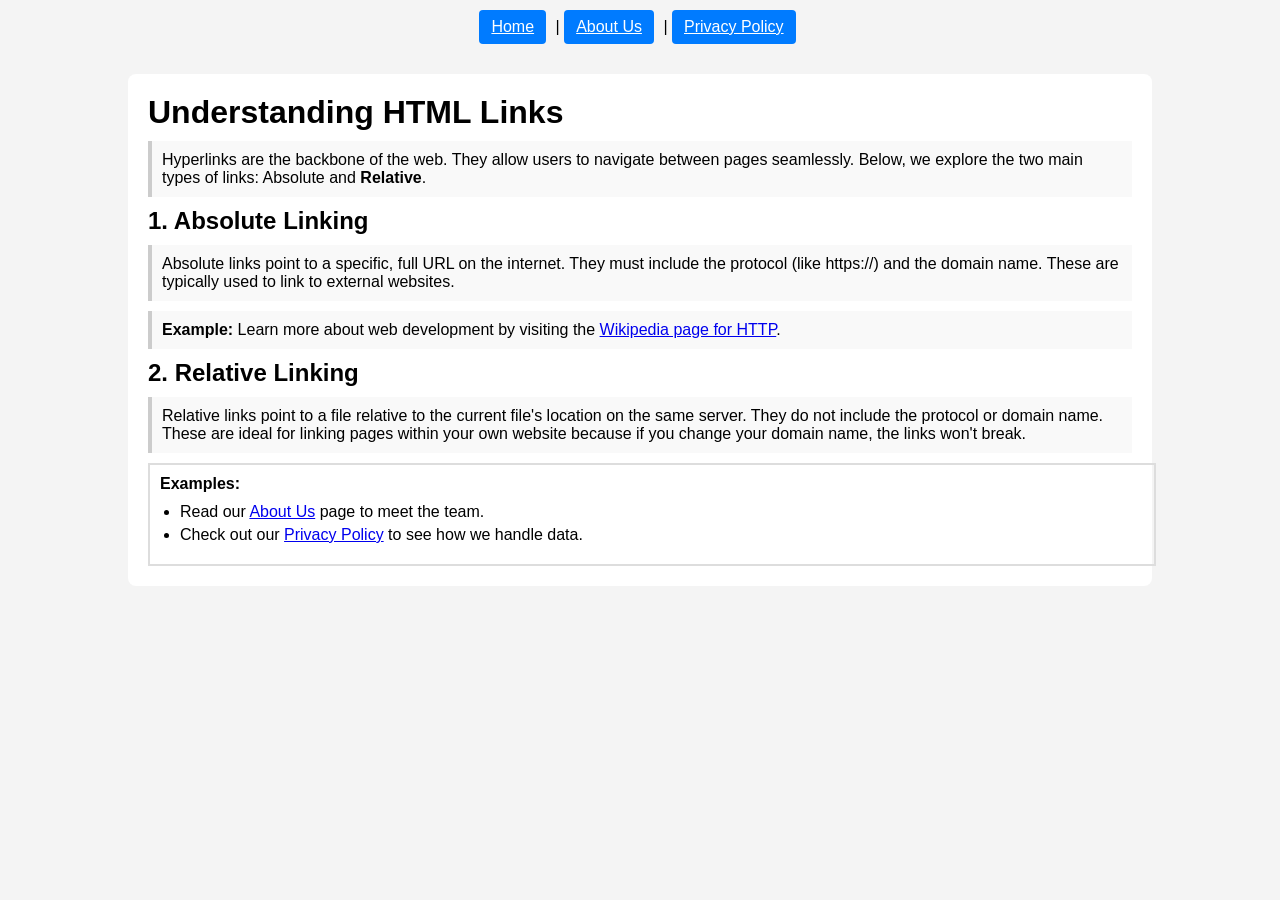
<file: task 7/index.html>
<!DOCTYPE html>
<html lang="en">
<head>
    <meta charset="UTF-8">
    <meta name="viewport" content="width=device-width, initial-scale=1.0">
    <title>Understanding HTML Links & CSS</title>
    <link rel="stylesheet" href="style.css">
</head>
<body>
    <header>
        <nav>
            <a href="#">Home</a> | 
            <a href="#">About Us</a> | 
            <a href="#">Privacy Policy</a>
        </nav>
    </header>

    <main>
        <h1>Understanding HTML Links</h1>
        <p >
            Hyperlinks are the backbone of the web. They allow users to navigate between pages seamlessly. Below, we explore the two main types of links: 
            <span>Absolute</span> and 
            <strong>Relative</strong>.
        </p>

        <h2>1. Absolute Linking</h2>

        <p>Absolute links point to a specific, full URL on the internet. They must include the protocol (like https://) and the domain name. These are typically used to link to external websites.</p>

        <p><strong>Example:</strong> Learn more about web development by visiting the <a href="https://en.wikipedia.org/wiki/HTTP" target="_blank">Wikipedia page for HTTP</a>.</p>
        
        <h2>2. Relative Linking</h2>

        <p>
            Relative links point to a file relative to the current file's location on the same server. They do not include the protocol or domain name. These are ideal for linking pages within your own website because if you change your domain name, the links won't break.
        </p>

        <div>
            <strong>Examples:</strong>
            <ul>
                <li> Read our <a href="#">About Us</a> page to meet the team.</li>
                <li> Check out our <a href="#">Privacy Policy</a> to see how we handle data.</li>
            </ul>
        </div>
    </main>
</body>
</html>
</file>
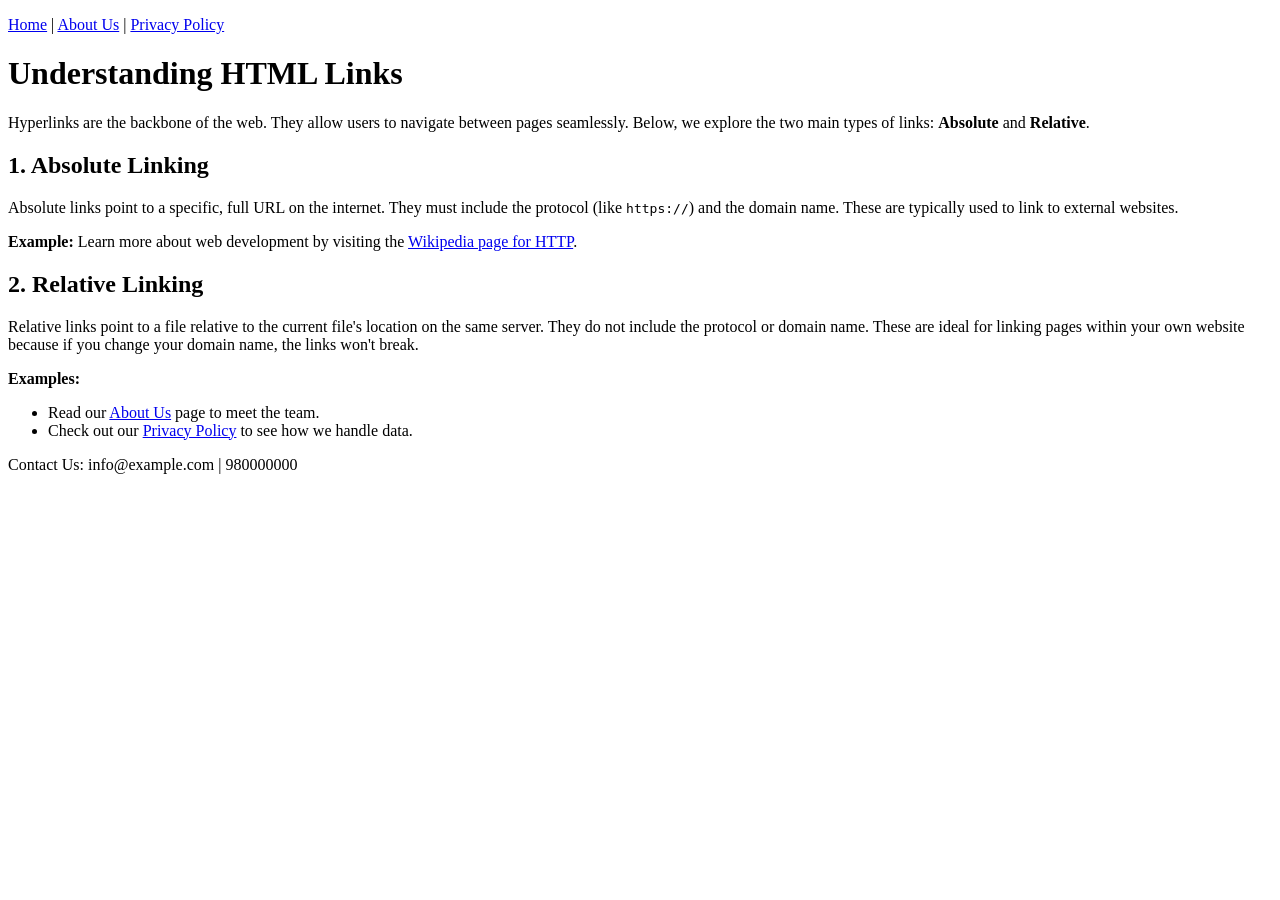
<file: task3/index.html>
<!DOCTYPE html>
<html lang="en">
<head>
  <meta charset="UTF-8">
  <meta name="viewport" content="width=device-width, initial-scale=1.0">
  <title>Understanding HTML Links</title>
</head>
<body>

  <p>
    <a href="index.html">Home</a> |
    <a href="about.html">About Us</a> |
    <a href="privacy-policy.html">Privacy Policy</a>
  </p>

  <h1>Understanding HTML Links</h1>

  <p>Hyperlinks are the backbone of the web. They allow users to navigate between pages seamlessly. Below, we explore the two main types of links: <b>Absolute</b> and <b>Relative</b>.</p>

  <h2>1. Absolute Linking</h2>
  <p>Absolute links point to a specific, full URL on the internet. They must include the protocol (like <code>https://</code>) and the domain name. These are typically used to link to external websites.</p>
  <p><b>Example:</b> Learn more about web development by visiting the <a href="https://en.wikipedia.org/wiki/HTTP" target="_blank">Wikipedia page for HTTP</a>.</p>

  <h2>2. Relative Linking</h2>
  <p>Relative links point to a file relative to the current file's location on the same server. They do not include the protocol or domain name. These are ideal for linking pages within your own website because if you change your domain name, the links won't break.</p>

  <p><b>Examples:</b></p>
  <ul>
    <li>Read our <a href="about.html">About Us</a> page to meet the team.</li>
    <li>Check out our <a href="privacy-policy.html">Privacy Policy</a> to see how we handle data.</li>
  </ul>

  <p>Contact Us: info@example.com | 980000000</p>

</body>
</html>
</file>
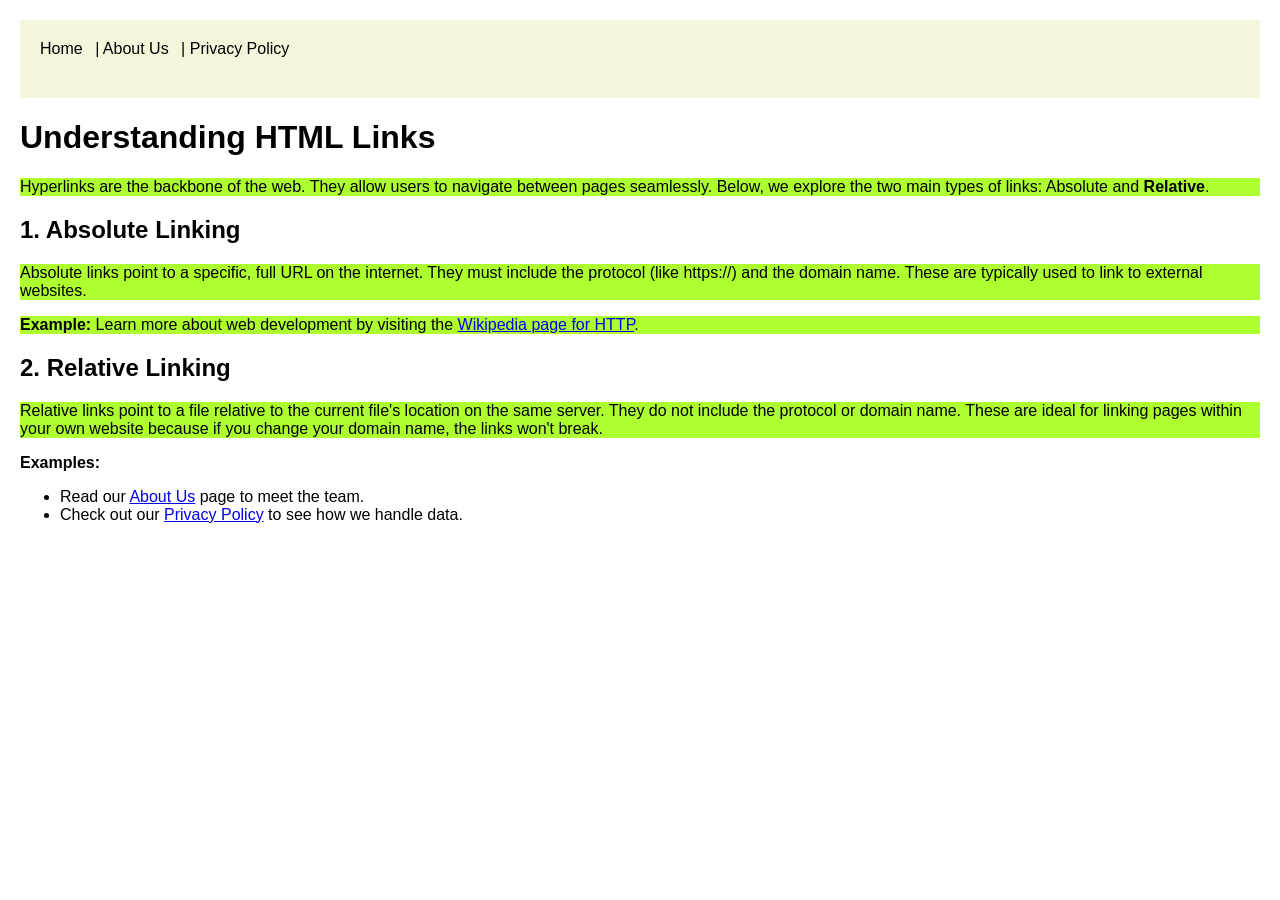
<file: task5/index.html>
<!DOCTYPE html>
<html lang="en">
<head>
    <meta charset="UTF-8">
    <meta name="viewport" content="width=device-width, initial-scale=1.0">
    <title>Understanding HTML Links & CSS</title>
    <link rel="stylesheet" href="style.css">
</head>
<body>
    <div id="header">
    <header>
        <nav>
            <a href="#">Home</a> | 
            <a href="#">About Us</a> | 
            <a href="#">Privacy Policy</a>
        </nav>
    </header>
    </div>
    <main>
        <h1>Understanding HTML Links</h1>

        <p >
            Hyperlinks are the backbone of the web. They allow users to navigate between pages seamlessly. Below, we explore the two main types of links: 
            <span>Absolute</span> and 
            <strong>Relative</strong>.
        </p>

        <h2>1. Absolute Linking</h2>

        <p>Absolute links point to a specific, full URL on the internet. They must include the protocol (like https://) and the domain name. These are typically used to link to external websites.</p>

        <p><strong>Example:</strong> Learn more about web development by visiting the <a href="https://en.wikipedia.org/wiki/HTTP" target="_blank">Wikipedia page for HTTP</a>.</p>
        
        <h2>2. Relative Linking</h2>

        <p>
            Relative links point to a file relative to the current file's location on the same server. They do not include the protocol or domain name. These are ideal for linking pages within your own website because if you change your domain name, the links won't break.
        </p>

        <div>
            <strong>Examples:</strong>
            <ul>
                <li> Read our <a href="#">About Us</a> page to meet the team.</li>
                <li> Check out our <a href="#">Privacy Policy</a> to see how we handle data.</li>
            </ul>
        </div>
    </main>
</body>
</html>
</file>
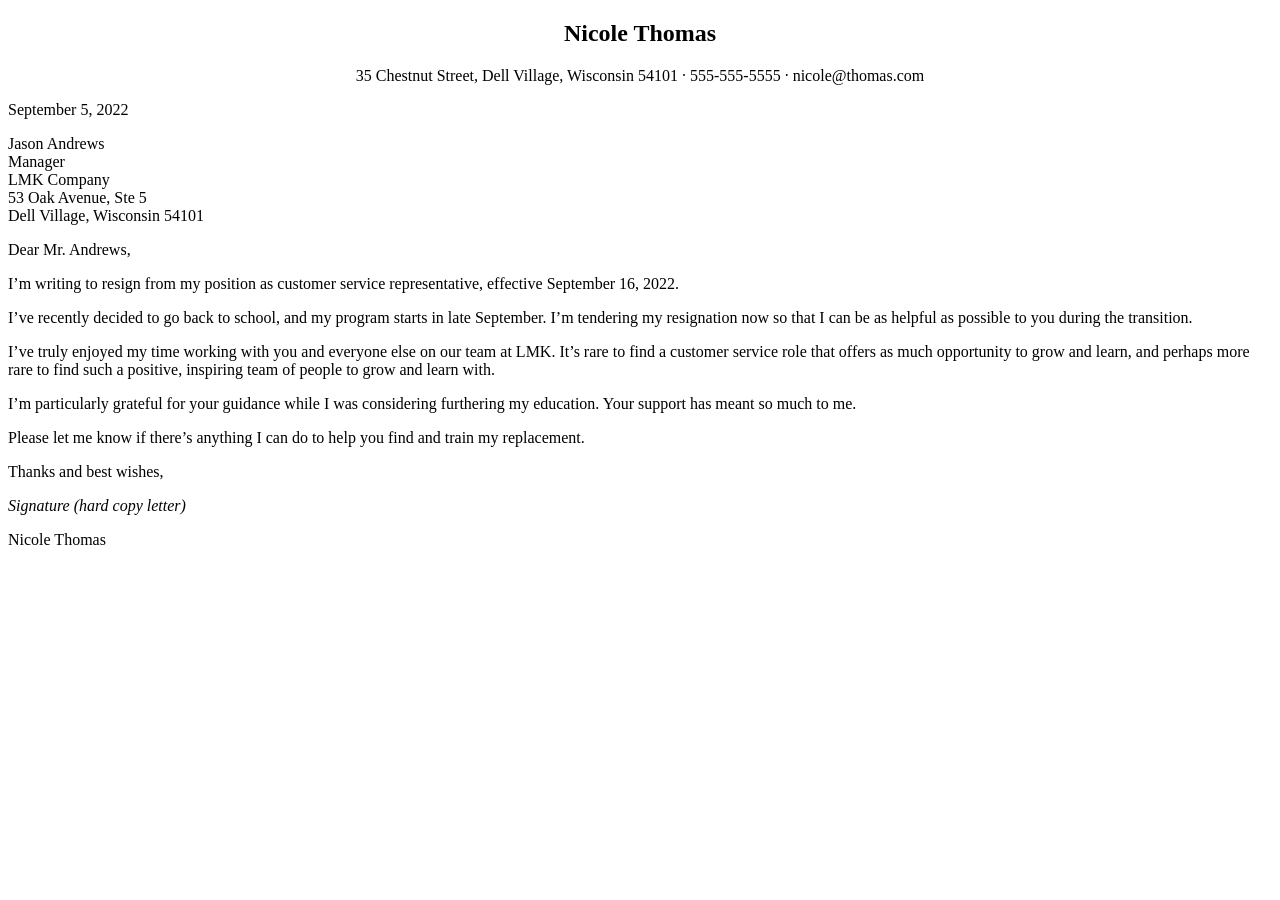
<file: task1.html>
<!DOCTYPE html>
<html lang="en">
<head>
  <meta charset="UTF-8">
  <title>Resignation Letter</title>
</head>
<body>

  <div align="center">
    <h2>Nicole Thomas</h2>
    <p>35 Chestnut Street, Dell Village, Wisconsin 54101 · 555-555-5555 · nicole@thomas.com</p>
  </div>

  <p>September 5, 2022</p>

  <p>
    Jason Andrews<br>
    Manager<br>
    LMK Company<br>
    53 Oak Avenue, Ste 5<br>
    Dell Village, Wisconsin 54101
  </p>

  <p>Dear Mr. Andrews,</p>

  <p>I’m writing to resign from my position as customer service representative, effective September 16, 2022.</p>

  <p>I’ve recently decided to go back to school, and my program starts in late September. I’m tendering my resignation now so that I can be as helpful as possible to you during the transition.</p>

  <p>I’ve truly enjoyed my time working with you and everyone else on our team at LMK. It’s rare to find a customer service role that offers as much opportunity to grow and learn, and perhaps more rare to find such a positive, inspiring team of people to grow and learn with.</p>

  <p>I’m particularly grateful for your guidance while I was considering furthering my education. Your support has meant so much to me.</p>

  <p>Please let me know if there’s anything I can do to help you find and train my replacement.</p>

  <p>Thanks and best wishes,</p>

  <p><em>Signature (hard copy letter)</em></p>

  <p>Nicole Thomas</p>

</body>
</html>
</file>
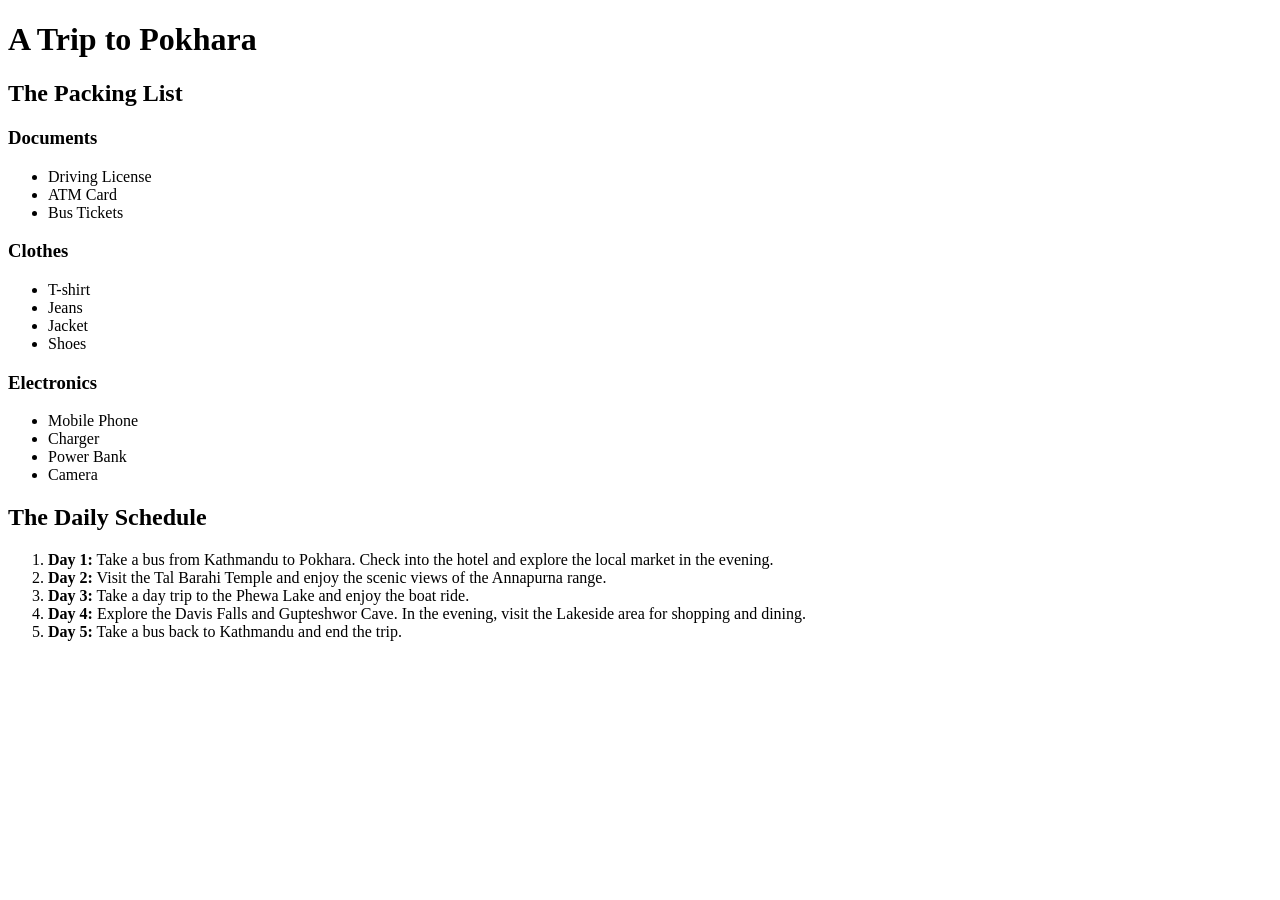
<file: task2.html>
<!DOCTYPE html>
<html lang="en">
<head>
  <meta charset="UTF-8">
  <title>A Trip to Pokhara</title>
</head>
<body>

  <h1>A Trip to Pokhara</h1>

  <h2>The Packing List</h2>

  <h3>Documents</h3>
  <ul>
    <li>Driving License</li>
    <li>ATM Card</li>
    <li>Bus Tickets</li>
  </ul>

  <h3>Clothes</h3>
  <ul>
    <li>T-shirt</li>
    <li>Jeans</li>
    <li>Jacket</li>
    <li>Shoes</li>
  </ul>

  <h3>Electronics</h3>
  <ul>
    <li>Mobile Phone</li>
    <li>Charger</li>
    <li>Power Bank</li>
    <li>Camera</li>
  </ul>

  <h2>The Daily Schedule</h2>
  <ol>
    <li><b>Day 1:</b> Take a bus from Kathmandu to Pokhara. Check into the hotel and explore the local market in the evening.</li>
    <li><b>Day 2:</b> Visit the Tal Barahi Temple and enjoy the scenic views of the Annapurna range.</li>
    <li><b>Day 3:</b> Take a day trip to the Phewa Lake and enjoy the boat ride.</li>
    <li><b>Day 4:</b> Explore the Davis Falls and Gupteshwor Cave. In the evening, visit the Lakeside area for shopping and dining.</li>
    <li><b>Day 5:</b> Take a bus back to Kathmandu and end the trip.</li>
  </ol>

</body>
</html>
</file>
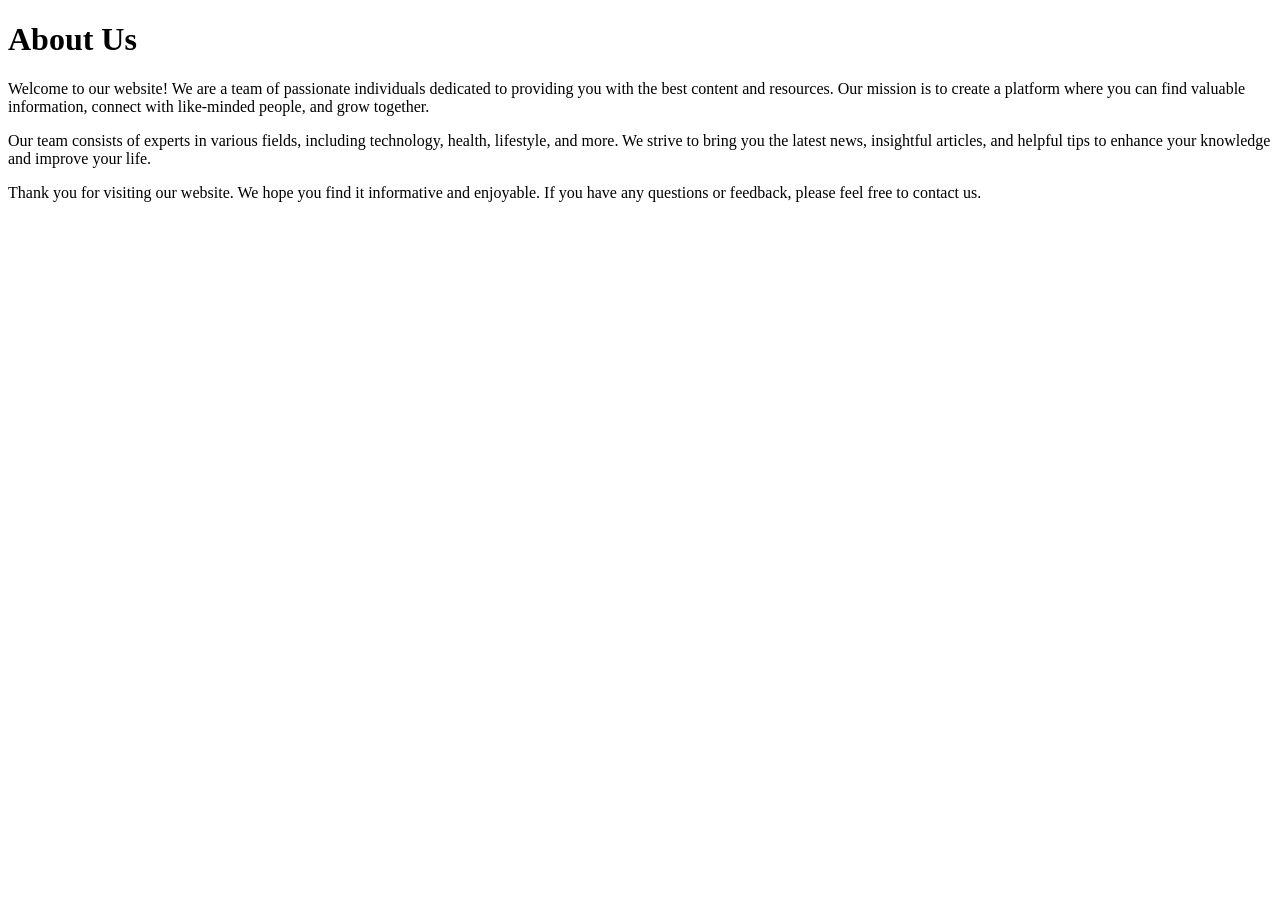
<file: task3/about.html>
<!DOCTYPE html>
<html lang="en">
<head>
    <meta charset="UTF-8">
    <meta name="viewport" content="width=device-width, initial-scale=1.0">
    <title>Document</title>
</head>
<body>
    <h1>About Us</h1>
    <p>Welcome to our website! We are a team of passionate individuals dedicated to providing you with the best content and resources. Our mission is to create a platform where you can find valuable information, connect with like-minded people, and grow together.</p>
    <p>Our team consists of experts in various fields, including technology, health, lifestyle, and more. We strive to bring you the latest news, insightful articles, and helpful tips to enhance your knowledge and improve your life.</p>
    <p>Thank you for visiting our website. We hope you find it informative and enjoyable. If you have any questions or feedback, please feel free to contact us.</p>
</body>
</html>
</file>
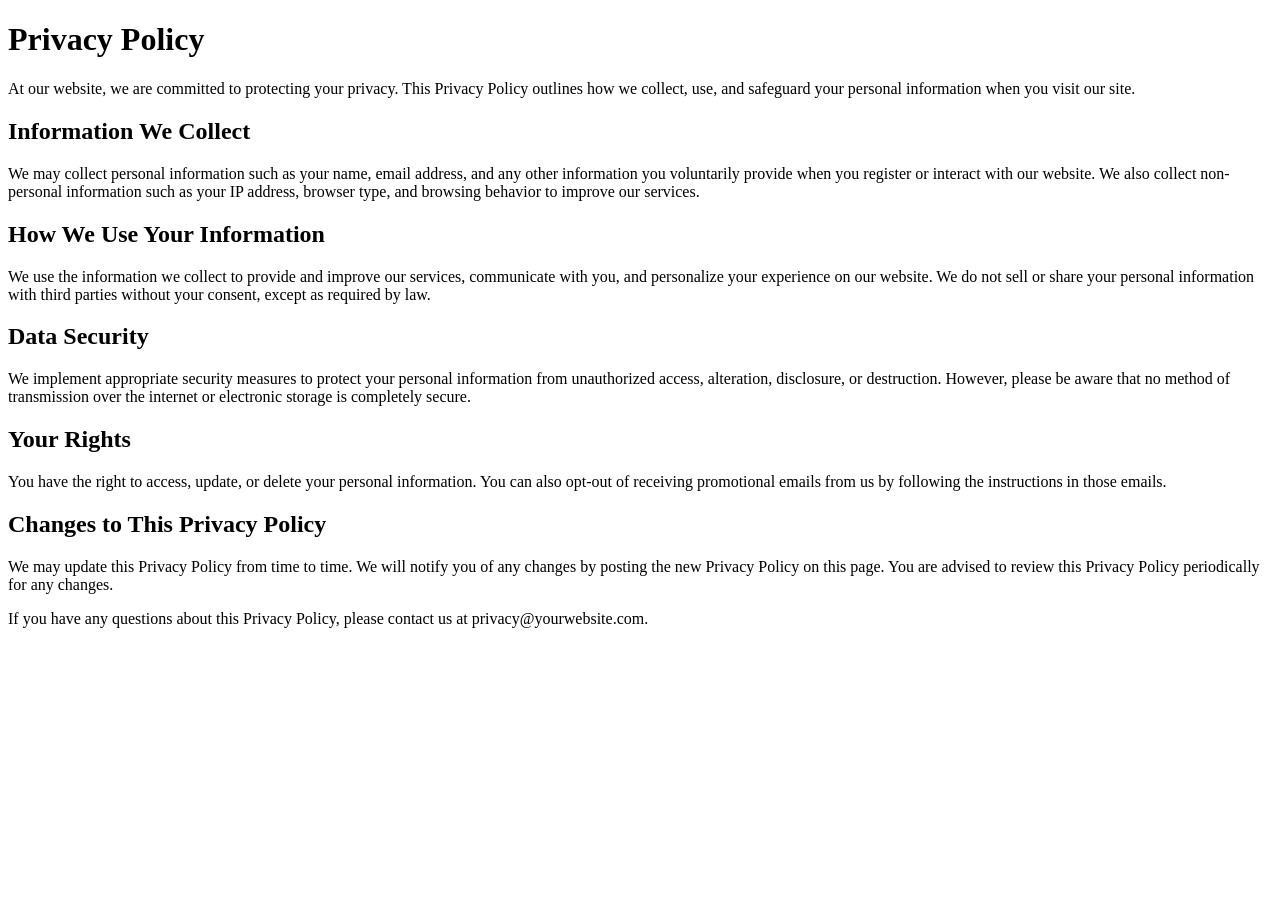
<file: task3/privacy-policy.html>
<!DOCTYPE html>
<html lang="en">
<head>
    <meta charset="UTF-8">
    <meta name="viewport" content="width=device-width, initial-scale=1.0">
    <title>Document</title>
</head>
<body>
    <h1>Privacy Policy</h1>
    <p>At our website, we are committed to protecting your privacy. This Privacy Policy outlines how we collect, use, and safeguard your personal information when you visit our site.</p>
    <h2>Information We Collect</h2>
    <p>We may collect personal information such as your name, email address, and any
other information you voluntarily provide when you register or interact with our website. We also collect non-personal information such as your IP address, browser type, and browsing behavior to improve our services.</p>
    <h2>How We Use Your Information</h2>
    <p>We use the information we collect to provide and improve our services, communicate with
you, and personalize your experience on our website. We do not sell or share your personal information with third parties without your consent, except as required by law.</p>
    <h2>Data Security</h2>
    <p>We implement appropriate security measures to protect your personal information from unauthorized access, alteration, disclosure, or destruction. However, please be aware that no method of transmission over the internet or electronic storage is completely secure.</p>
    <h2>Your Rights</h2>
    <p>You have the right to access, update, or delete your personal information. You can also opt-out of receiving promotional emails from us by following the instructions in those emails.</p>
    <h2>Changes to This Privacy Policy</h2>
    <p>We may update this Privacy Policy from time to time. We will notify you of any changes by posting the new Privacy Policy on this page. You are advised to review this Privacy Policy periodically for any changes.</p>
    <p>If you have any questions about this Privacy Policy, please contact us at privacy@yourwebsite.com.</p>

</body>
</html>
</file>
<file: task 7/style.css>
* {
  margin: 0;
  padding: 0;
  box-sizing: border-box;
}

body {
  font-family: Arial, sans-serif;
  background-color: #f4f4f4;
}

main {
  width: 80%;
  margin: 20px auto;
  background-color: #fff;
  padding: 20px;
  border-radius: 8px;
}
header {
  display: flex;
  justify-content: center;
  background-color: #f4f4f4;
  padding: 10px 0;
}
nav a {
  display: inline-block;
  background-color: #007bff;
  color: white;
  padding: 8px 12px;
  border-radius: 4px;
  margin-right: 5px;
}

nav a:hover {
  background-color: #0056b3;
}

h1, h2 {
  margin-bottom: 10px;
}

p {
  margin: 10px 0;
  padding: 10px;
  border-left: 4px solid #ccc;
  background-color: #f9f9f9;
}

ul {
  margin: 10px 0;
  padding-left: 20px;
}

li {
  margin-bottom: 5px;
}

div {
  width: 100%;
  padding: 10px;
  border: 2px solid #ddd;
  box-sizing: content-box;
}
</file>
<file: task5/style.css>
body {
  font-family: Arial, sans-serif;
  margin: 20px;
}

header {
  margin-bottom: 20px;
}

nav a {
  color: black;
  text-decoration: none;
  margin-right: 8px;
}

#header{
  background-color: beige;
  padding: 20px;
}
p{
  background-color: greenyellow;
}
</file>
